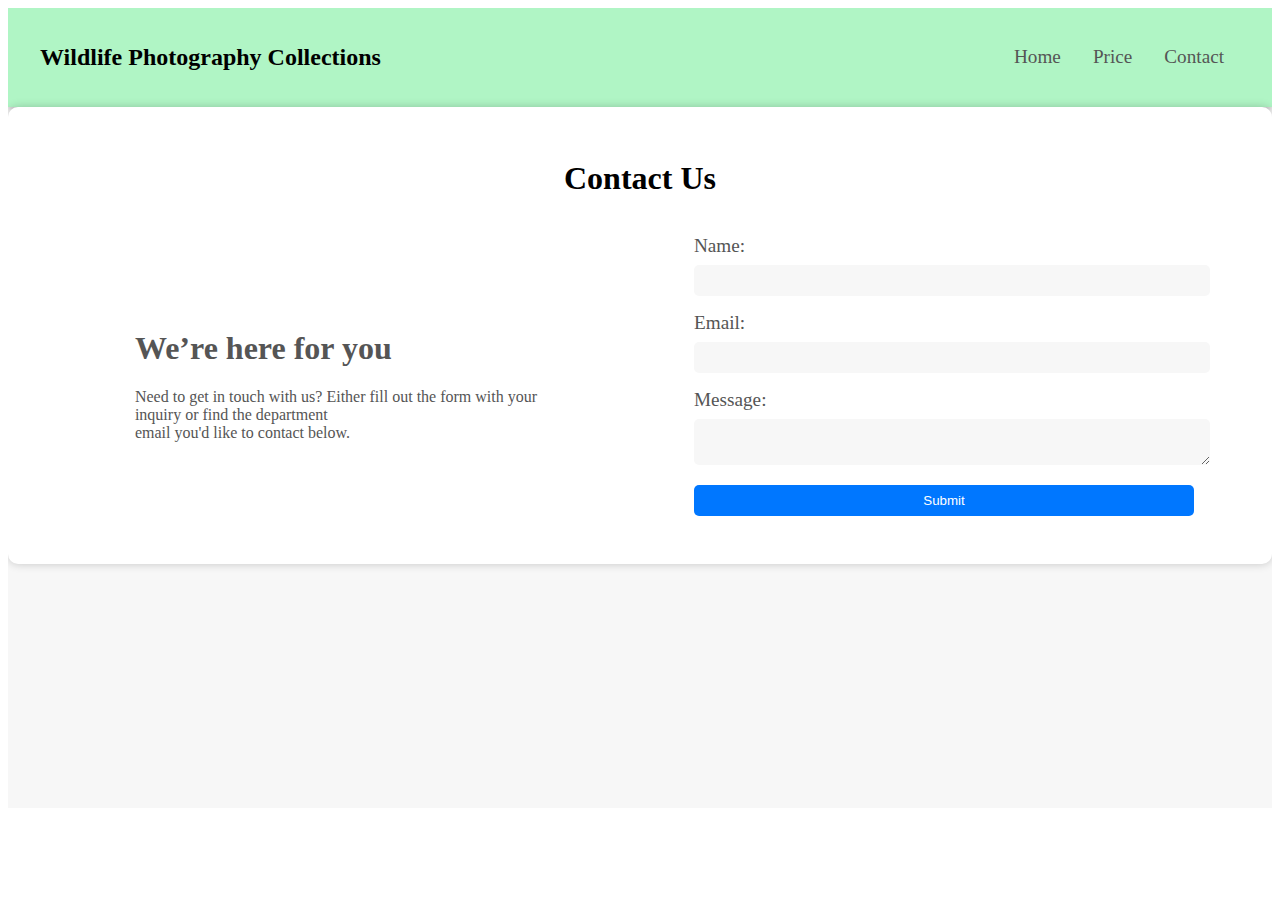
<file: contact.html>
<!DOCTYPE html>
<html lang="en">
  <head>
    <meta charset="UTF-8">
    <meta http-equiv="X-UA-Compatible" content="IE=edge">
    <meta name="viewport" content="width=device-width, initial-scale=1.0">
    <title>Document</title>
    <link rel="stylesheet" href="./style/contact.css">
  </head>
  <body>
    <div class="container">
      <div class="wrapper">
        <div class="navbar">
          <div class="logo">
            <h2 class="title">Wildlife Photography Collections</h2>
          </div>
          <nav>
            <ul>
              <li><a href="index.html">Home</a></li>
              <li><a href="#subheading">Price</a></li>
              <li><a href="contact.html">Contact</a></li>
            </ul>
          </nav>
        </div>      
        <div class="form-container">
         <h1 class="head">Contact Us</h1>
  
          <div class="contact">
            <h1>We’re here for you</h1>
            <p>Need to get in touch with us? Either fill out the form with your <br> inquiry or find the department <br> email you'd like to contact below.</p>
          </div>
      
          <form id="form">
            <label for="name">Name:</label>
            <input type="text" id="name" name="name">
    
            <label for="email">Email:</label>
            <input type="email" id="email" name="email">
    
            <label for="message">Message:</label>
            <textarea id="message" name="message"></textarea>
    
            <input type="submit" value="Submit">
          </form>
          
        </div>
      </div>
      
      <footer class="footer" id="footer">
        <div class="footer">
          <p id="year"></p>
            <p class="footer-content">Copyright &copy;</p>
        </div>
      </footer>

    </div>
    
    <script>

     const currentYear = new Date().getFullYear();
     const yearElement = document.getElementById("year");
     yearElement.innerText = currentYear;

      const form = document.getElementById("form");

      form.addEventListener("submit", function(event) {
        event.preventDefault();

        const name = document.getElementById("name").value;
        const email = document.getElementById("email").value;
        const message = document.getElementById("message").value;

        // Save the form data to local storage
        localStorage.setItem("name", name);   //const name = localStorage.getItem("name");
        localStorage.setItem("email", email);  //const email = localStorage.getItem("email");
        localStorage.setItem("message", message);  //const message = localStorage.getItem("message");

        alert("Form submitted successfully");
      });
    </script>
  </body>
</html>
</file>
<file: style/contact.css>
.wrapper {
    display: grid;
    grid-template-columns: 1fr;
    grid-template-rows: auto 1fr;
    min-height: 100vh;
    background-color: #f7f7f7;
    }
    
    .navbar {
        display: flex;
        justify-content: space-between;
        align-items: center;
        background-color: #b0f5c5;
        padding: 1rem 2rem;
        box-shadow: 0px 2px 5px rgba(0,0,0,0.2);
      }
      
      .logo {
        flex: 1;
      }
      
      nav {
        flex: 2;
      }
      
      ul {
        display: flex;
        justify-content: flex-end;
        list-style: none;
      }
      
      li {
        margin: 0 1rem;
      }
      
      a {
        color: #555;
        text-decoration: none;
        font-size: 1.2rem;
        transition: color 0.2s ease-in-out;
      }
      
      a:hover {
        color: #0077ff;
      }
      
    
    .form-container {
    grid-row: 3 / 4;
    display: grid;
    grid-template-columns:1fr 1fr;
    grid-gap: 1rem;
    align-items: center;
    justify-items: center;
    padding: 2rem;
    background-color:#fff;
    box-shadow: 0px 0px 10px rgba(0,0,0,0.2);
    border-radius: 10px;
    margin-bottom: 50px;
    }
    
    .contact {
        grid-column-start: 1;
        grid-column-end: 2;
        grid-row-start: 2;
        grid-row-end: 3;
    color: #555;
    }
    
    form {
    width: 100%;
    max-width: 500px;
    grid-column-start: 2;
    grid-column-end: 3;
    grid-row-start: 2;
    grid-row-end: 3;
    }
    .head{
        grid-column: 1/-1 ;
        text-align: center;
    }
    label {
    display: block;
    font-size: 1.2rem;
    margin-bottom: 0.5rem;
    color: #555;
    }
    
    input,
    textarea {
    width: 100%;
    padding: 0.5rem;
    border: none;
    border-radius: 5px;
    background-color: #f7f7f7;
    margin-bottom: 1rem;
    }
    
    input[type="submit"] {
    background-color: #0077ff;
    color: #fff;
    padding: 0.5rem 1rem;
    border-radius: 5px;
    border: none;
    cursor: pointer;
    }
    
    input[type="submit"]:hover {
    background-color: #0057c1;
    }
    .footer-content{
        display: grid;
        justify-content: center;
    }
    #year{
        margin-left: 792px;
        margin-bottom: -34px;}

    @media only screen and (max-width: 768px){
        .container{
            overflow-x: hidden;
            height: 800px;
        }
        .wrapper{
            display: grid;
            grid-template-areas:
            'navbar'
            "head"
            "contact"
            "form";
            grid-template-columns: repeat(1, 1fr);
            overflow-x: hidden;
            height: 678px;
          }
          .navbar{
            display: grid;
            grid-column-start: 1;
            grid-column-end: 2;
          }

        .contact{
            grid-column-start: 1;
            grid-column-end: 2;
        }
        .form{
            grid-column-start: 2;
            grid-column-end: 3;
        }
        .form-container {
            grid-row: 3 / 4;
            display: grid;
            grid-template-columns:1fr 1fr;
            grid-gap: 1rem;
            align-items: center;
            justify-items: center;
            padding: 2rem;
            background-color:#fff;
            box-shadow: 0px 0px 10px rgba(0,0,0,0.2);
            border-radius: 10px;
            margin-bottom: 200px;
            }
            .wrapper{
              height: 600px;
            }
            .footer-content{
                margin-top: 10px;
                margin-bottom: 10px;
            }
            #year{
                margin-left: 242px;
                margin-bottom: -29px;}
    }

    @media only screen and (min-width: 768px) and (max-width: 1024px){
      #year{
          margin-left: 418px;
      }
    }
    @media only screen and (min-width: 1024px) and (max-width: 1366px){
      .form-container {
        grid-row: 3 / 4;
        display: grid;
        grid-template-columns:1fr 1fr;
        grid-gap: 1rem;
        align-items: center;
        justify-items: center;
        padding: 2rem;
        background-color:#fff;
        box-shadow: 0px 0px 10px rgba(0,0,0,0.2);
        border-radius: 10px;
        margin-bottom: 586px;
        }
        .container{
          overflow-x: hidden;
          height: 800px;
      }
      .footer-content{
          display: grid;
          justify-content: center;
      }
      #year{
          margin-left: 548px;
          margin-bottom: -34px;
      }
    }
</file>
